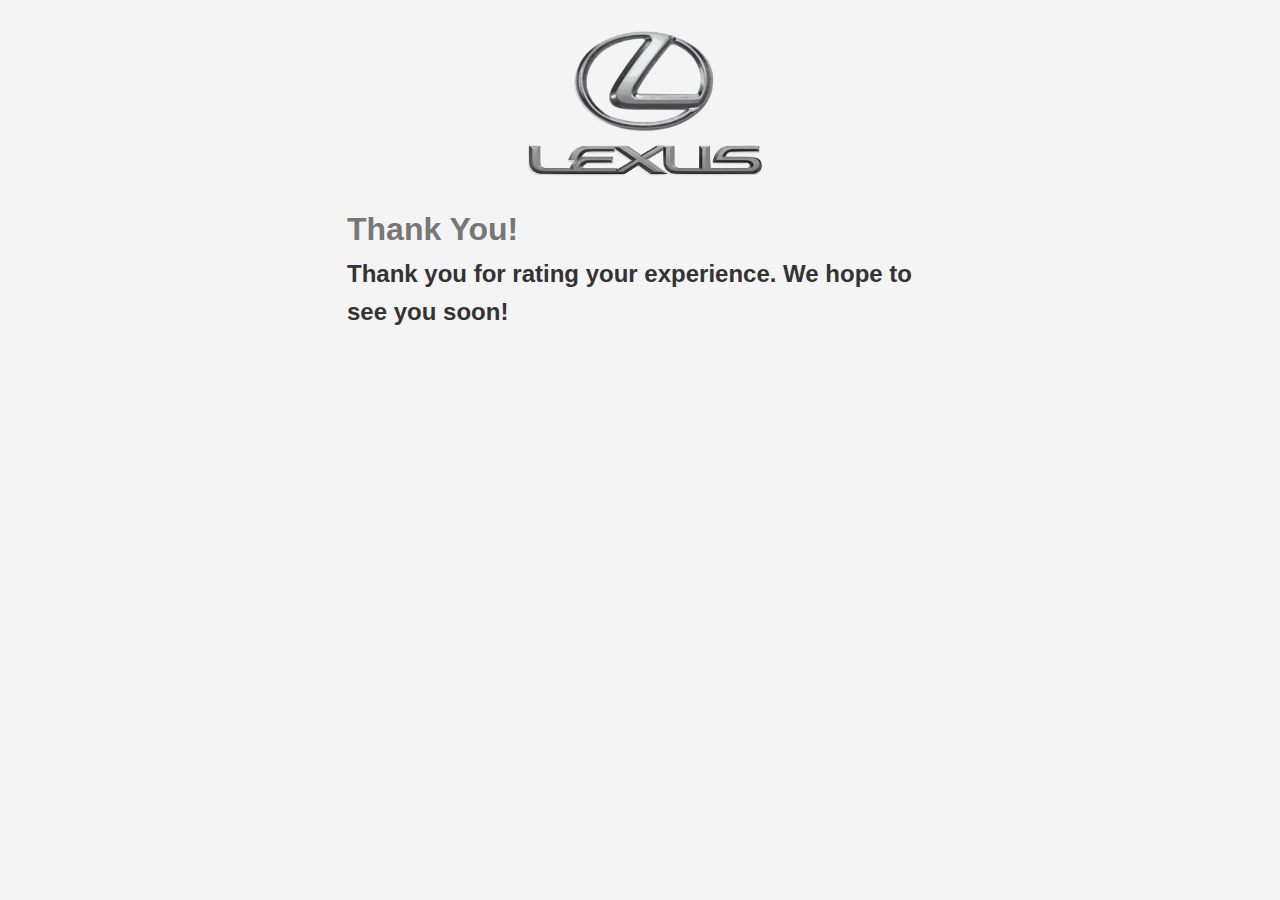
<file: templates/success.html>
<!DOCTYPE html>
<html lang="en">
  <head>
    <meta charset="UTF-8" />
    <meta name="viewport" content="width=device-width, initial-scale=1.0" />
    <meta http-equiv="X-UA-Compatible" content="ie=edge" />
    <link rel="stylesheet" href="../static/styles.css" />
    <title>Thank You!</title>
  </head>
  <body>
    <div class="container">
      <img src="../static/logo.png" alt="" class="logo" />
      <h1>Thank You!</h1>
      <h2>Thank you for rating your experience. We hope to see you soon!</h2>
    </div>
  </body>
</html>
</file>
<file: static/styles.css>
* {
	box-sizing: border-box;
	margin: 0;
	padding: 0;
}

body {
	background: #f4f4f4;
	font-family: Arial, Helvetica, sans-serif;
	color: #333;
	line-height: 1.6;
}

.container {
	max-width: 650px;
	margin: 1rem auto;
	overflow: auto;
	padding: 0 2rem;
}

h1 {
	color: #777;
	margin-top: 15px;
}

h3 {
	margin-bottom: 10px;
}

img {
	width: 100%;
}

.message {
	text-align: center;
	padding: 5px;
	border: #ccc dotted 2px;
	margin-top: 2rem;
}

.logo {
	width: 300px;
	display: block;
	margin: auto;
}

.form-group {
	margin: 1rem 0;
}

input[type='text'],
select,
textarea {
	display: block;
	width: 100%;
	padding: 0.4rem; 
	font-size: 1.2rem;
	border: 1px solid #ccc;
}

.btn {
	display: block;
	width: 100%;
	background: #333;
	color: #fff;
	padding: 10px 20px;
	border: none;
	cursor: pointer;
	outline: none;
	margin-top: 1rem;
}
</file>
